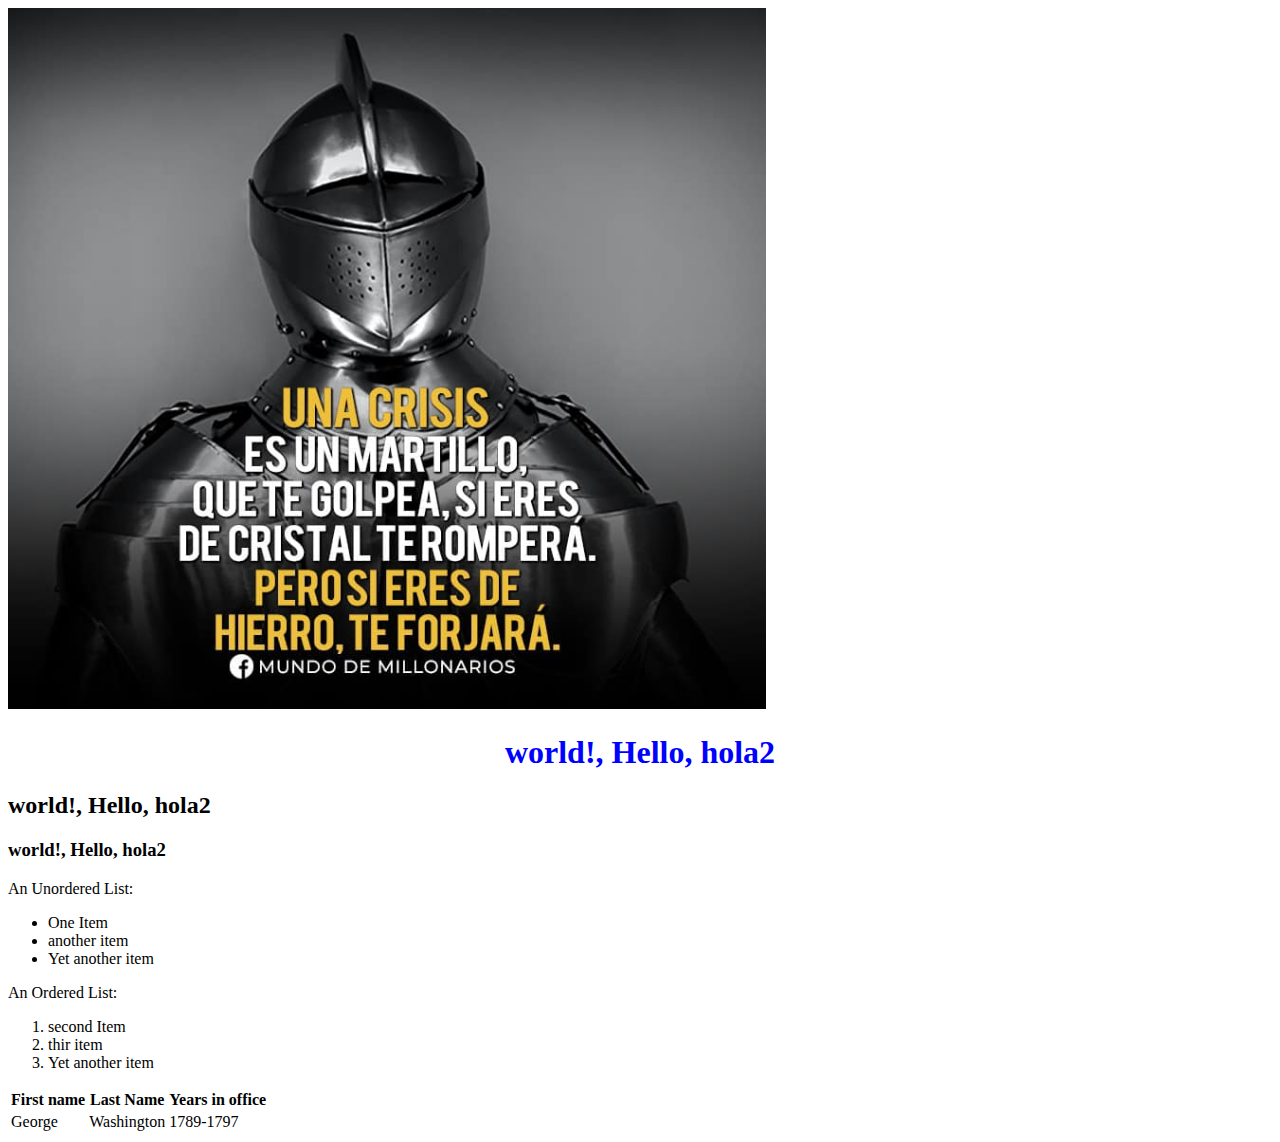
<file: hello.html>
<!DOCTYPE html>
<html>
    <head>
        <title> My webpage !</title>
    </head>
    <body>
        <img src="cristal y hierro.jpg" height="50%" width="60%">
        <h1 style="color: blue; text-align: center;">world!, Hello, hola2</h1> 
        <h2>world!, Hello, hola2</h2>
        <h3>world!, Hello, hola2</h3>
        An Unordered List:
        <ul>
            <li>One Item</li>
            <li>another item</li>
            <li>Yet another item</li>
        </ul>
        An Ordered List:
        <ol>
            <li>second Item</li>
            <li>thir item</li>
            <li>Yet another item</li>
        </ol>
        <table>
            <tr>
                <th>First name</th>
                <th>Last Name</th>
                <th>Years in office</th>
            </tr>
            <tr>
                <td>George</td>
                <td>Washington</td>
                <td>1789-1797</td>
            </tr>
        </table>
    </body>
</html>
</file>
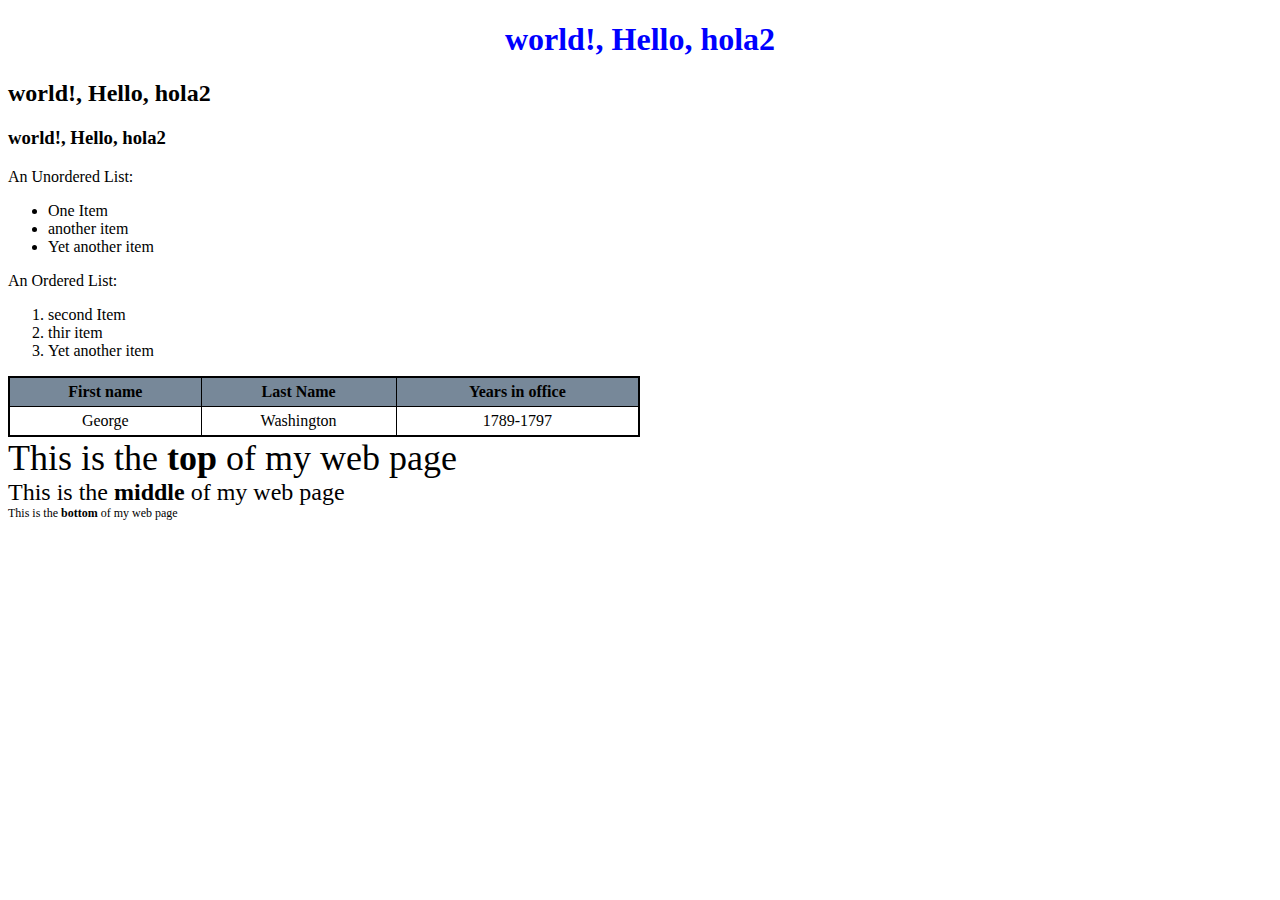
<file: hello2.html>
<!DOCTYPE html>
<html>
    <head>
        <title> My webpage !</title>
        <link rel="stylesheet" href ="styless.css">
    </head>
    <body>        
        <h1>world!, Hello, hola2</h1> 
        <h2>world!, Hello, hola2</h2>
        <h3>world!, Hello, hola2</h3>
        An Unordered List:
        <ul>
            <li>One Item</li>
            <li>another item</li>
            <li>Yet another item</li>
        </ul>
        An Ordered List:
        <ol>
            <li>second Item</li>
            <li>thir item</li>
            <li>Yet another item</li>
        </ol>
        <table>
            <tr>
                <th>First name</th>
                <th>Last Name</th>
                <th>Years in office</th>
            </tr>
            <tr>
                <td>George</td>
                <td>Washington</td>
                <td>1789-1797</td>
            </tr>
        </table>

        <div id="top"> This is the <span class="name">top</span> of my web page</div>
        <div id="middle"> This is the <span class="name">middle</span> of my web page</div>
        <div id="bottom"> This is the <span class="name">bottom</span> of my web page</div>
    </body>
</html>
</file>
<file: styless.css>
h1
    {
        color: blue;    
        text-align: center;
    }
p   {
        color: red;
    }    
table
    {
        border: 2px solid black;
        border-collapse: collapse; /*  two lines between in table   */
                                   /*  delete de two lines */     
        width: 50%;
    }

th,td
    {
        border: 1px solid black;
        padding: 5px; /*5px de espacion dentro del cuadro */
        text-align: center;
    }    
th  {
        background-color: lightslategrey;
    }

#top /* id  */
    {
        font-size: 36px;
    }

#middle
    {
        font-size: 24px;
    }

#bottom
    {
        font-size: 12px;
    }

.name /*    class   */
    {
        font-weight: bold;
    }
</file>
